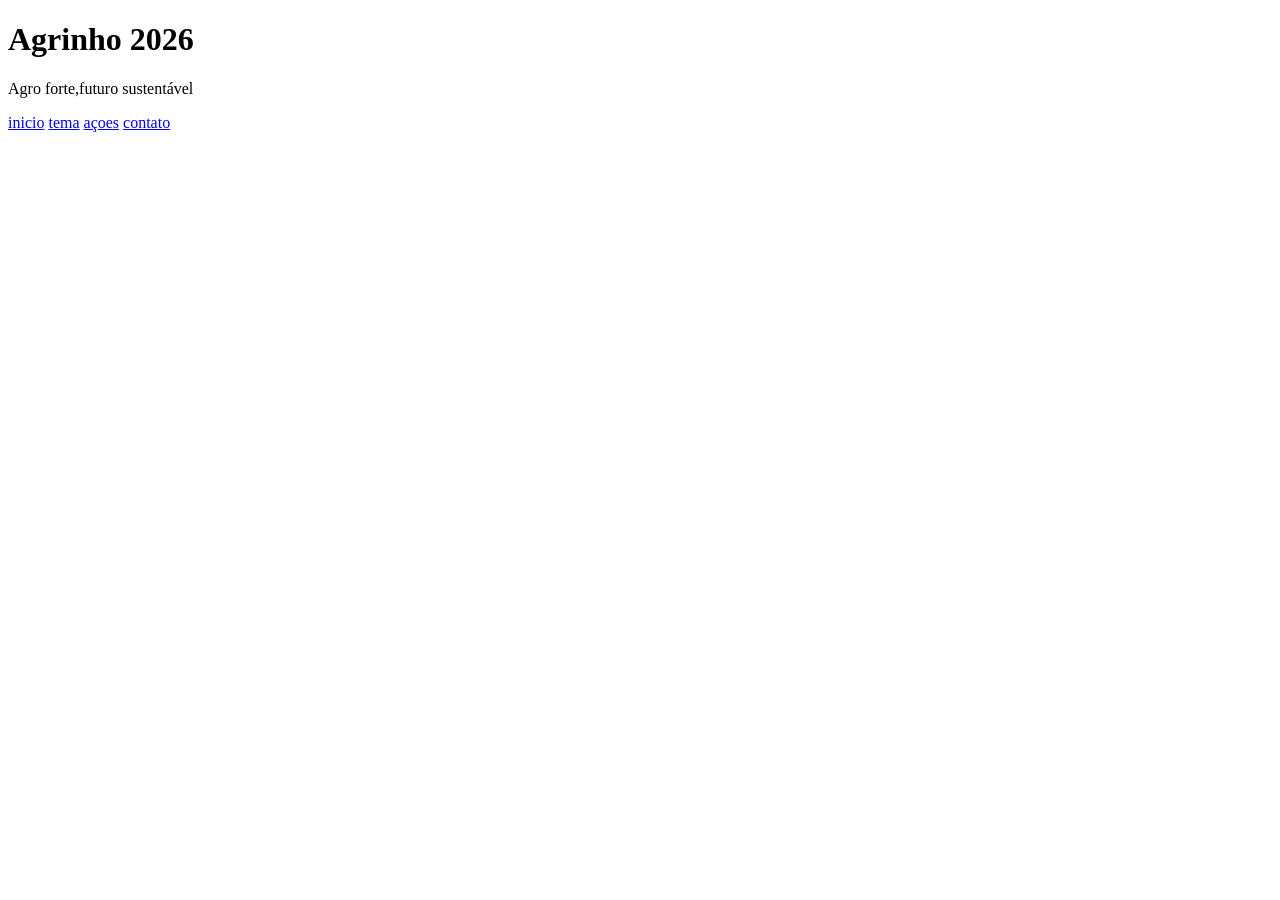
<file: index.html>
<!DOCTYPE html>
<html lang="pt-BR">
<head>
    <meta charset="UTF-8">
    <meta name="viewport" content="width=device-width, initial-scale=1.0">
    <title>Agrinho</title>
</head>
<body>
 <header class="cabecalho">
    <h1>Agrinho 2026</h1>
    <p>Agro forte,futuro sustentável</p>
 </header>   

 <nav>
    <a href="#inicio">inicio</a>
    <a href="#tema">tema</a>
    <a href="#acoes">açoes</a>
    <a href="#contato">contato</a>
 </nav>

 <section id="inicio"class= "banner">
<div>
    <h2></h2>
    <p></p>
    <a href=""></a>
</div>
 </section>
 <main class="conteudo">
    <footer>

    </footer id= "contato" class= "rodape">
 </main>
</body>

</html>
</file>
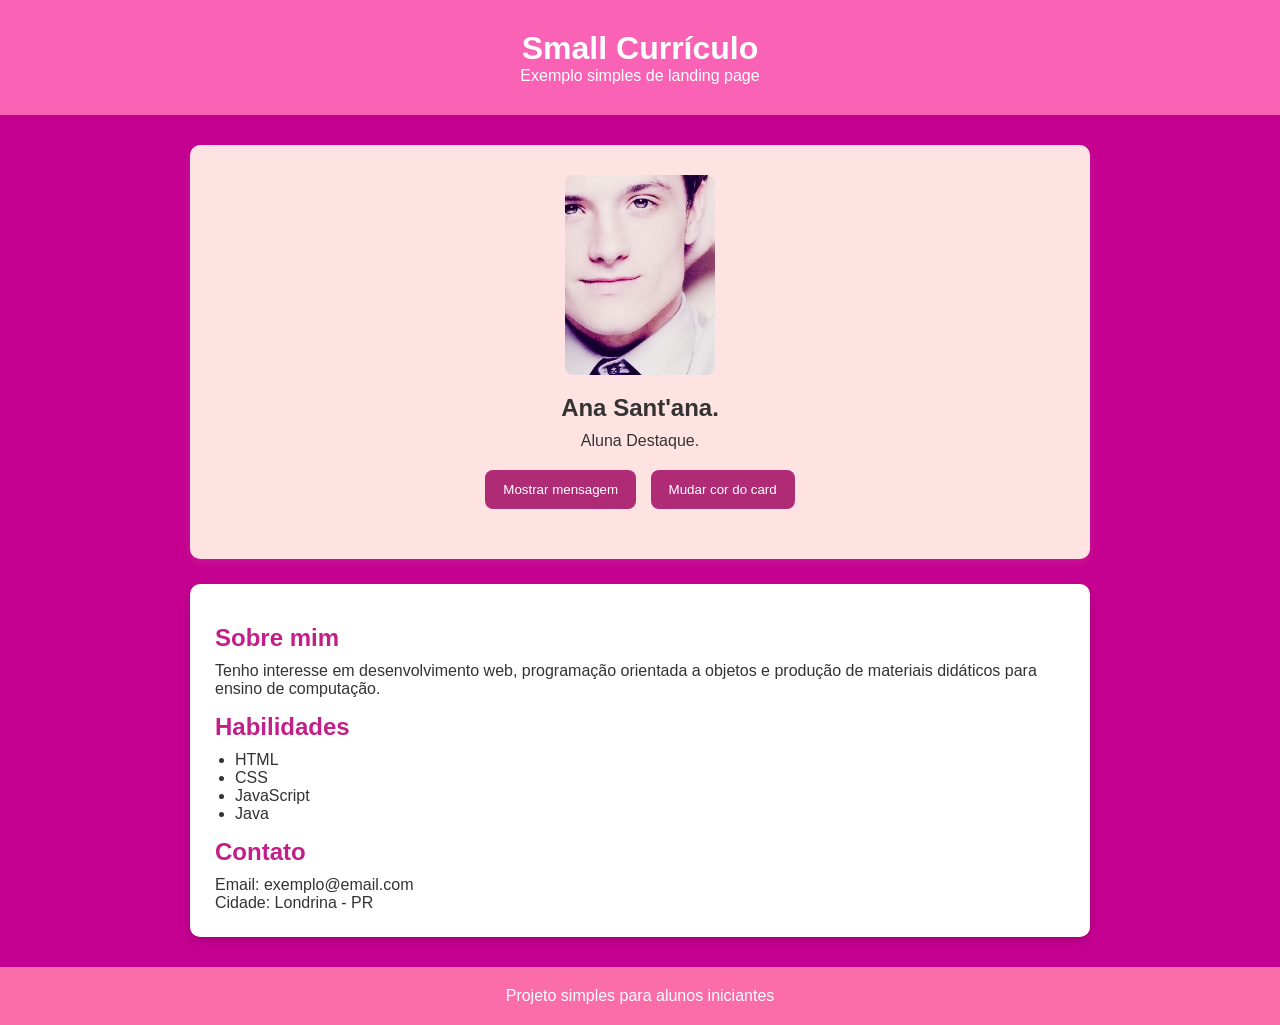
<file: index2.html>
<!DOCTYPE html> <!-- informa ao navegador que o documento usa HTML5 -->
<html lang="pt-BR"> <!-- início do documento HTML e definição do idioma como português do Brasil -->
<head> <!-- início da área de configurações da página -->
    <meta charset="UTF-8"> <!-- permite o uso correto de acentos e caracteres especiais -->
    <meta name="viewport" content="width=device-width, initial-scale=1.0"> <!-- ajusta a página para funcionar bem em celulares e telas menores -->
    <title> Currículo</title> <!-- título que aparece na aba do navegador -->
    <link rel="stylesheet" href="style.css"> <!-- conecta este arquivo HTML ao arquivo CSS -->
</head> <!-- fim da área de configurações -->
<body> <!-- início do conteúdo visível da página -->

    <header> <!-- cabeçalho da página -->
        <h1>Small Currículo</h1> <!-- título principal exibido no topo -->
        <p>Exemplo simples de landing page</p> <!-- pequeno texto de apoio abaixo do título -->
    </header> <!-- fim do cabeçalho -->

    <main> <!-- conteúdo principal da página -->
        <section class="apresentacao"> <!-- seção de apresentação com classe para estilização no CSS -->
            <img src="rs.jpg" alt="Foto de perfil"> <!-- imagem de perfil; o alt descreve a imagem caso ela não carregue -->
            
            <h2>Ana Sant'ana.</h2> <!-- nome da pessoa -->
            <p>Aluna Destaque.</p> <!-- descrição curta da pessoa -->

            <button id="btnMensagem">Mostrar mensagem</button> <!-- botão que mostrará uma mensagem usando JavaScript -->
            <button id="btnCor">Mudar cor do card</button> <!-- botão que mudará a cor do card usando JavaScript -->

            <p id="mensagem"></p> <!-- parágrafo inicialmente vazio onde a mensagem será exibida -->
        </section> <!-- fim da seção de apresentação -->

        <section class="informacoes"> <!-- seção com informações adicionais -->
            <h2>Sobre mim</h2> <!-- subtítulo da seção -->
            <p> <!-- início do parágrafo -->
                Tenho interesse em desenvolvimento web, programação orientada a objetos
                e produção de materiais didáticos para ensino de computação.
            </p> <!-- fim do parágrafo -->

            <h2>Habilidades</h2> <!-- subtítulo da seção de habilidades -->
            <ul> <!-- início de uma lista não ordenada -->
                <li>HTML</li> <!-- item da lista -->
                <li>CSS</li> <!-- item da lista -->
                <li>JavaScript</li> <!-- item da lista -->
                <li>Java</li> <!-- item da lista -->
            </ul> <!-- fim da lista -->

            <h2>Contato</h2> <!-- subtítulo da seção de contato -->
            <p>Email: exemplo@email.com</p> <!-- informação de email -->
            <p>Cidade: Londrina - PR</p> <!-- informação de cidade -->
        </section> <!-- fim da seção de informações -->
    </main> <!-- fim do conteúdo principal -->

    <footer> <!-- rodapé da página -->
        <p>Projeto simples para alunos iniciantes</p> <!-- texto exibido no rodapé -->
    </footer> <!-- fim do rodapé -->

    <script src="script.js"></script> <!-- conecta o arquivo JavaScript à página -->
</body> <!-- fim do corpo da página -->
</html> <!-- fim do documento HTML -->
</file>
<file: style.css>
/* seleciona todos os elementos da página */
* {
    margin: 0; /* remove a margem padrão de todos os elementos */
    padding: 0; /* remove o espaçamento interno padrão de todos os elementos */
    box-sizing: border-box; /* faz largura e altura incluírem borda e padding no cálculo */
}

/* estiliza o corpo geral da página */
body {
    font-family: Arial, sans-serif; /* define a fonte principal do site */
    background-color: #c50091; /* define a cor de fundo da página */
    color: #333333; /* define a cor padrão dos textos */
}

/* estiliza o cabeçalho */
header {
    background-color: #fa62b6; /* define a cor de fundo do cabeçalho */
    color: white; /* define a cor do texto do cabeçalho */
    text-align: center; /* centraliza o texto dentro do cabeçalho */
    padding: 30px; /* adiciona espaçamento interno em todos os lados */
}

/* estiliza a área principal */
main {
    width: 80%; /* faz a área principal ocupar 80% da largura da tela */
    max-width: 900px; /* limita a largura máxima em 900 pixels */
    margin: 30px auto; /* centraliza horizontalmente e adiciona margem superior e inferior */
}

/* estiliza o card principal de apresentação */
.apresentacao {
    background-color: rgb(255, 227, 227); /* define fundo branco para o card */
    text-align: center; /* centraliza os textos e elementos internos */
    padding: 30px; /* adiciona espaço interno no card */
    border-radius: 10px; /* arredonda os cantos do card */
    box-shadow: 0px 4px 10px rgba(242, 153, 153, 0.15); /* cria uma sombra suave ao redor do card */
    margin-bottom: 25px; /* adiciona espaço abaixo do card */
    transition: 0.3s; /* cria transição suave em mudanças visuais */
}

/* estiliza a imagem dentro do card de apresentação */
.apresentacao img {
    width: 150px; /* define largura fixa da imagem */
    height: 200px; /* define altura fixa da imagem, mantendo proporção próxima de 3x4 */
    object-fit: cover; /* evita deformação e recorta a imagem se necessário */
    border-radius: 8px; /* arredonda levemente os cantos da imagem */
    margin-bottom: 15px; /* adiciona espaço abaixo da imagem */
}

/* estiliza o título dentro do card */
.apresentacao h2 {
    margin-bottom: 10px; /* adiciona espaço abaixo do título */
}

/* estiliza o texto dentro do card */
.apresentacao p {
    margin-bottom: 15px; /* adiciona espaço abaixo do parágrafo */
}

/* estiliza todos os botões da página */
button {
    background-color: #b02b76; /* define a cor de fundo do botão */
    color: white; /* define a cor do texto do botão */
    border: none; /* remove a borda padrão */
    padding: 12px 18px; /* adiciona espaçamento interno no botão */
    margin: 5px; /* adiciona espaço externo em volta do botão */
    border-radius: 8px; /* arredonda os cantos do botão */
    cursor: pointer; /* muda o cursor para mãozinha ao passar sobre o botão */
    transition: 0.3s; /* cria transição suave para efeitos visuais */
}

/* efeito aplicado quando o mouse passa sobre o botão */
button:hover {
    background-color: #8c1e6b; /* escurece a cor do botão ao passar o mouse */
    transform: scale(1.05); /* aumenta levemente o tamanho do botão */
}

/* estiliza o parágrafo onde a mensagem do JavaScript aparecerá */
#mensagem {
    margin-top: 15px; /* adiciona espaço acima da mensagem */
    font-weight: bold; /* deixa o texto em negrito */
    color: #8c1e53; /* define uma cor azul para a mensagem */
}

/* estiliza a seção de informações */
.informacoes {
    background-color: white; /* define fundo branco */
    padding: 25px; /* adiciona espaço interno */
    border-radius: 10px; /* arredonda os cantos */
    box-shadow: 0px 4px 10px rgba(0, 0, 0, 0.15); /* adiciona sombra suave */
}

/* estiliza os subtítulos da seção de informações */
.informacoes h2 {
    margin-top: 15px; /* adiciona espaço acima do subtítulo */
    margin-bottom: 10px; /* adiciona espaço abaixo do subtítulo */
    color: #c21f89; /* define cor azul para os subtítulos */
}

/* estiliza a lista da seção de informações */
.informacoes ul {
    margin-left: 20px; /* desloca a lista um pouco para a direita */
    margin-bottom: 15px; /* adiciona espaço abaixo da lista */
}

/* estiliza o rodapé */
footer {
    text-align: center; /* centraliza o texto do rodapé */
    background-color: #fb6da8; /* define a cor de fundo do rodapé */
    color: white; /* define a cor do texto do rodapé */
    padding: 20px; /* adiciona espaçamento interno */
    margin-top: 30px; /* adiciona espaço acima do rodapé */
}
</file>
